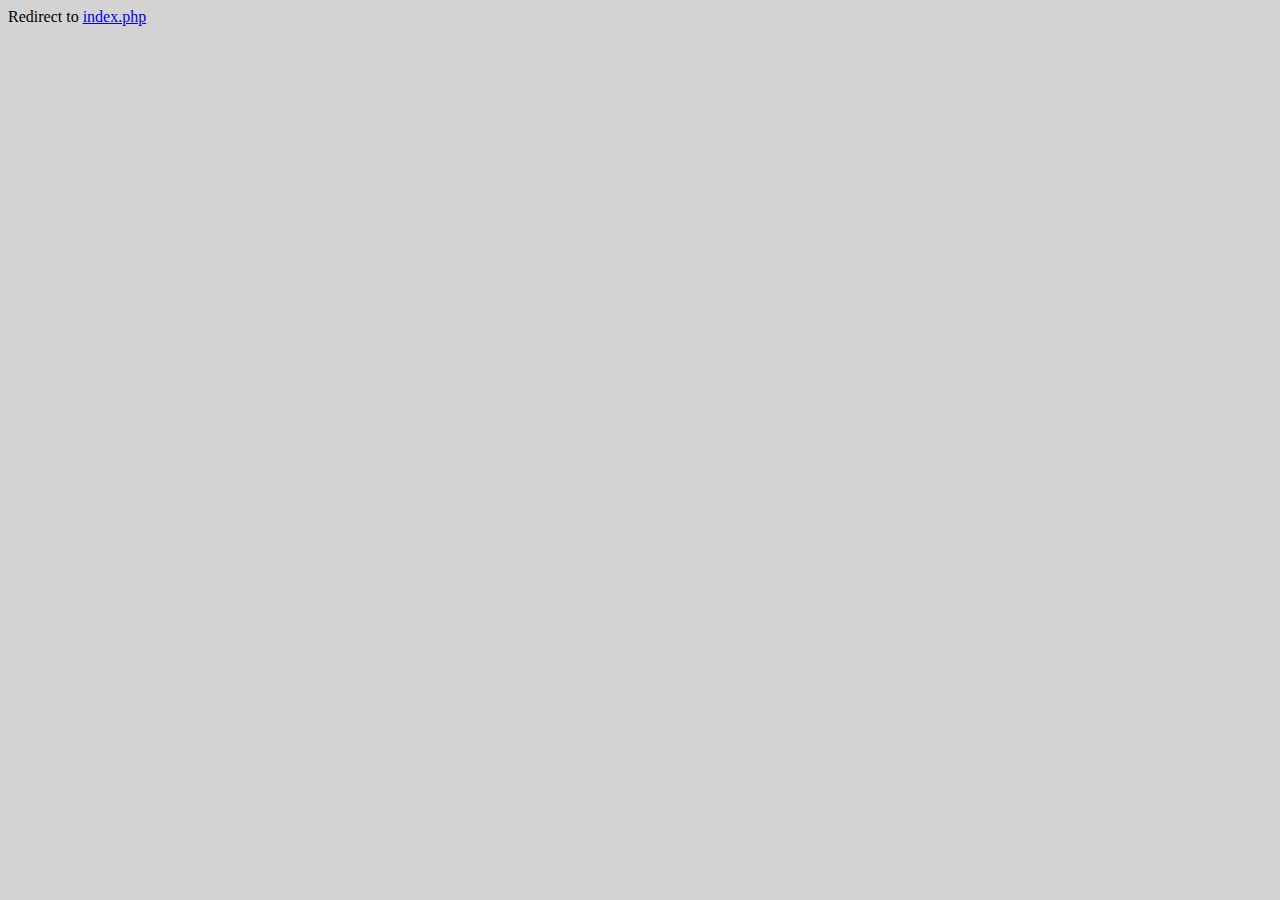
<file: html/index.html>
<html>
<head>
	<meta name="viewport" content="width=device-width, initial-scale=1.0" />
	<meta http-equiv="Content-Type" content="text/html; charset=UTF-8">
	<meta http-equiv="refresh" content="0; url=index.php">
	<link rel="shortcut icon" href="/PiRadio16.gif" />
	<link rel="stylesheet" href="styles.css">
	<title>PiRadio mini web interface</title>
</head>
<body>
Redirect to <a href="index.php">index.php</a>
</body>
</file>
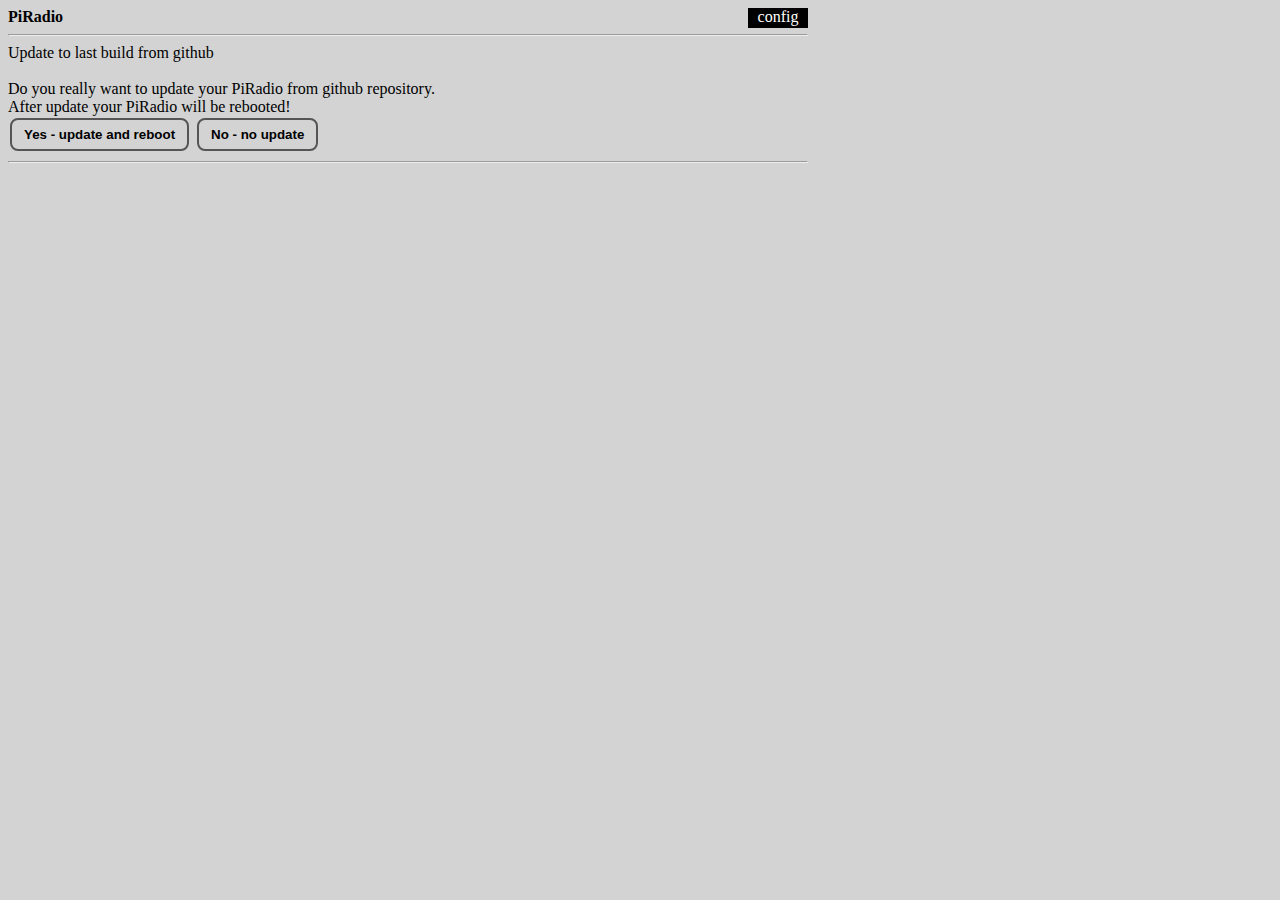
<file: html/update.html>
<html>
<head>
	<meta name="viewport" content="width=device-width, initial-scale=1.0" />
	<meta http-equiv="Content-Type" content="text/html; charset=UTF-8">
	<link rel="shortcut icon" href="/PiRadio16.gif" />
	<link rel="stylesheet" href="styles.css">
	<title>PiRadio mini web interface - update confirm</title>
</head>
<body>
<b>PiRadio</b><div id="config"><a href="config.php">config</a></div></br>
<hr>
Update to last build from github<br><br>
Do you really want to update your PiRadio from github repository.<br>
After update your PiRadio will be rebooted!
<form action="changeconf.php?file=update" method="post">
<button type="submit" name="submit" value="yes">Yes - update and reboot</button>
<button type="submit" name="submit" value="no">No - no update</button>
<hr>
</body>
</file>
<file: html/styles.css>
body {
	background-color: lightgrey;
	max-width: 800px;
	align: center;
}
/*
#nadole {
    position:fixed;
    bottom:100px;
}
*/
#nadole {
    text-align: center;
    width: 200px;
}
#wyswietlacz {
	border: 1px solid white;
	background-color: black;
	color: yellow;
	font-family: "Lucida Console", Monaco, monospace;
	padding: 5px;
}
#lewebuttony {
	/* float: left; */
	text-align: center;
	width: 200; 
	height: 150; 
}
#kursory {
	float: right;
	text-align: center;
	width: 150; 
	height: 125; 
}
#config {
	float: right;
	text-align: center;
	width: 60; 
	height: 20;
	background-color: black;
	color: white;
	text-decoration: bold; 
}
#config a {
	text-decoration: none;
	color: white;
}
button {
	background-color: lightgrey;
	color: black;
	padding: 7px 12px;
	text-align: center;
	text-decoration: none;
	font-weight: bold;
	display: inline-block;
	border: 2px solid #555555;
	border-radius: 8px;
	margin: 2px;
	-webkit-transition-duration: 0.4s; /* Safari */
	transition-duration: 0.4s;
}
button:hover {
	background-color: #555555; /* Dark Grey */
	color: white;
}
</file>
